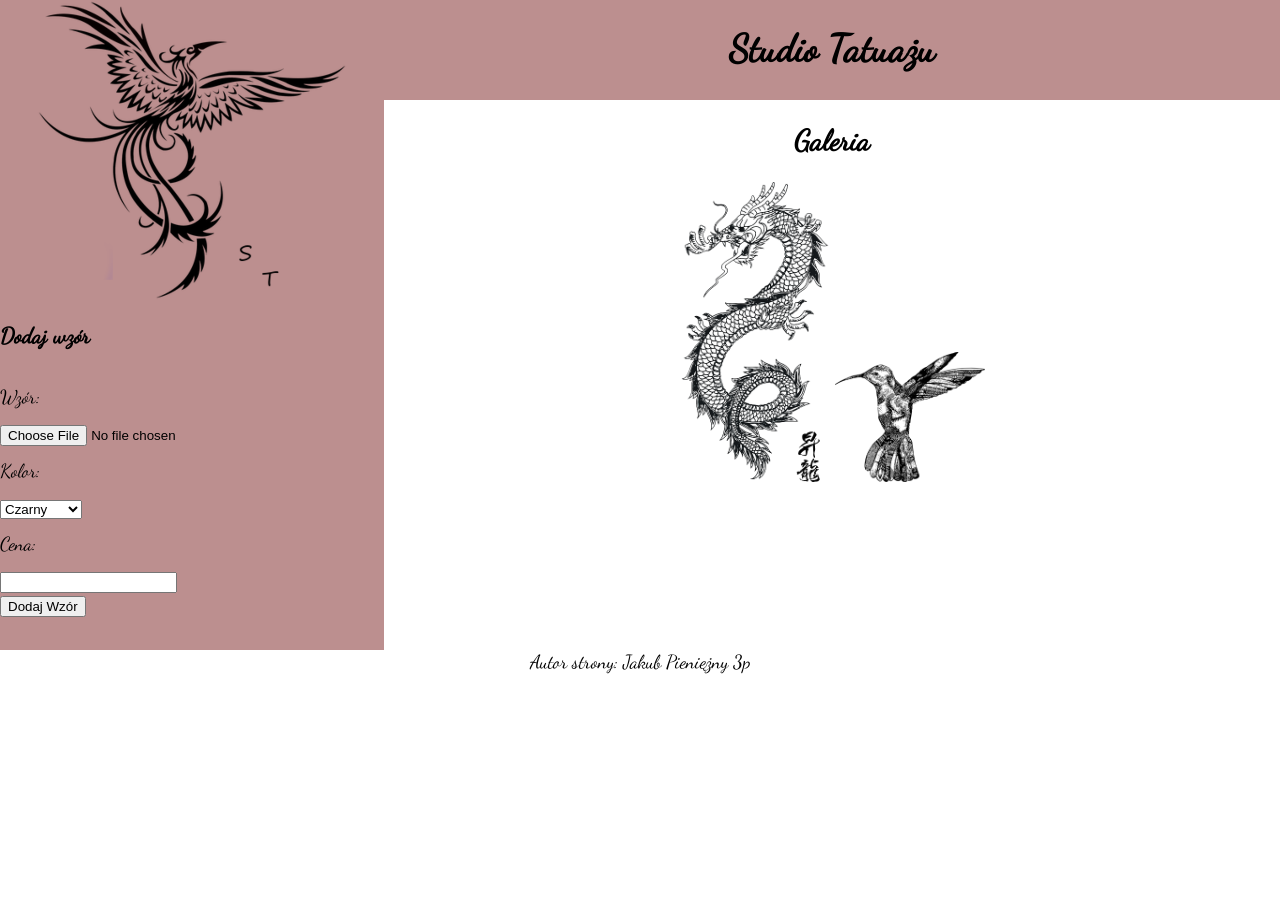
<file:  inf_03_2026_01_12_js_studio/pliki16/rozwiozanie/index.html>
<!DOCTYPE html>
<html lang="pl">
<head>
    <meta charset="UTF-8">
    <title>Tatuaże</title>
    <link rel="stylesheet" href="styl.css">
</head>
<body>
    <header id="naglowek1">
        <img src="logo.png" alt="salon">
    </header>

    <header id="naglowek2">
        <h1>Studio Tatuażu</h1>
    </header>

    <section id="galeria">
        <h2>Galeria</h2>
        <img src="smok.png" alt="smok.png" class="miniatury">
        <img src="koliber.png" alt="koliber.png" class="miniatury">
    </section>

    <aside>
        <h3>Dodaj wzór</h3>

        <label for="wzor">Wzór:</label><br>
        <input type="file" id="wzor" accept="image/png"><br>

        <label for="kolor">Kolor:</label><br>
        <select id="kolor">
            <option>Czarny</option>
            <option>Czerwony</option>
            <option>Zielony</option>
            <option>Niebieski</option>
        </select><br>

        <label for="cena">Cena:</label><br>
        <input type="number" id="cena"><br>

        <button type="button" onclick="dodajWzor()">Dodaj Wzór</button>
    </aside>

    <footer>
        <p>Autor strony:  Jakub Pieniężny 3p</p>
    </footer>

    <script>
        function dodajWzor() {
            const polePliku = document.getElementById("wzor");
            const kolor = document.getElementById("kolor").value;
            const cena = document.getElementById("cena").value;
            const galeria = document.getElementById("galeria");
            const nazwaPliku = polePliku.files.length > 0
                ? polePliku.files[0].name
                : polePliku.value.split("\\").pop();

            alert(`Wzór: ${nazwaPliku}, kolor ${kolor} w cenie ${cena} zł`);

            const obraz = document.createElement("img");
            obraz.src = nazwaPliku;
            obraz.alt = nazwaPliku;
            obraz.className = "miniatury";
            galeria.appendChild(obraz);
        }
    </script>
</body>
</html>
</file>
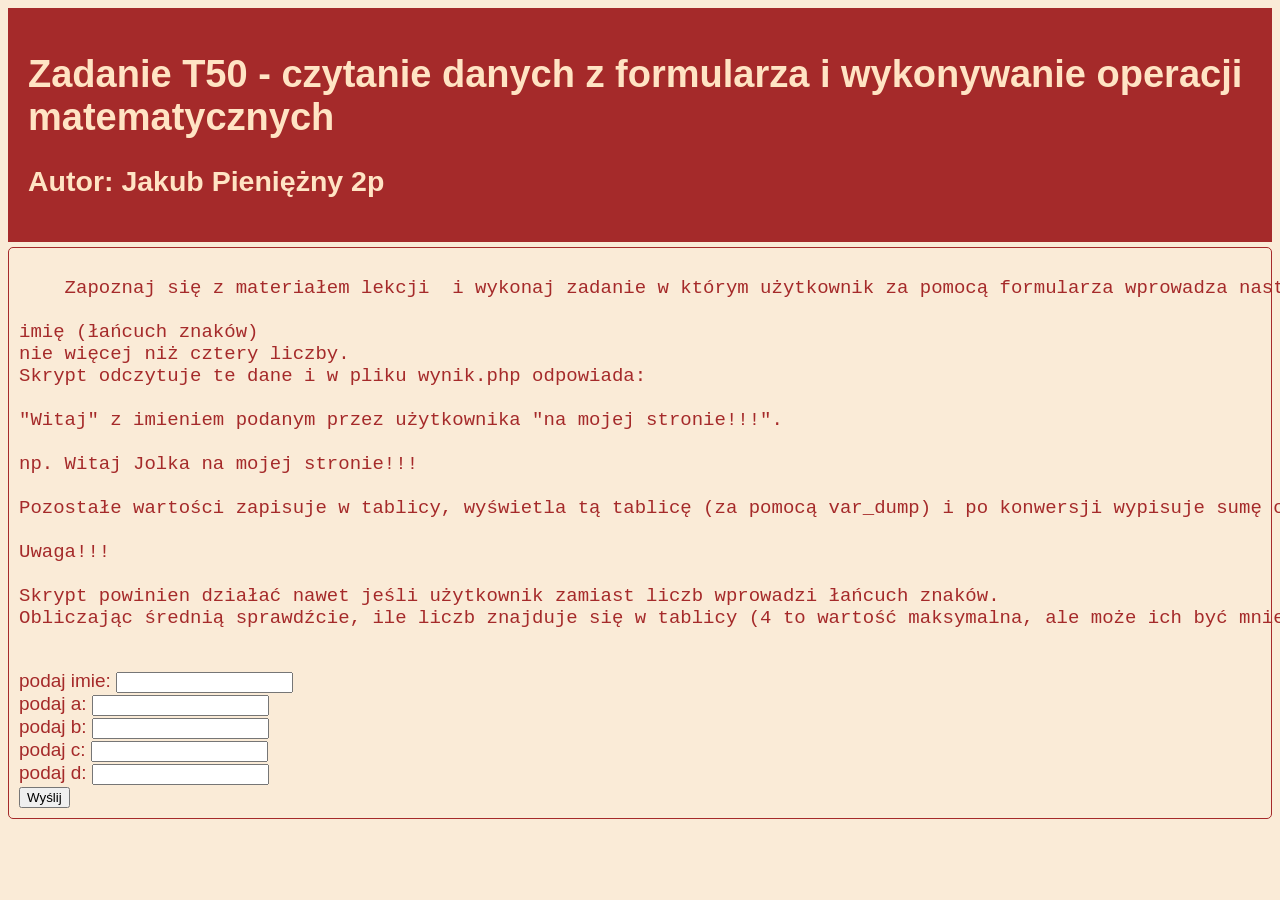
<file: 2025/Tematy/T50/index.html>
<!DOCTYPE html>
<html lang="en">
<head>
    <meta charset="UTF-8">
    <title>T50 - dane</title>
    <link rel="stylesheet" href="style.css">
</head>
<body>

<header>
    <h1>Zadanie T50 - czytanie danych z formularza i wykonywanie operacji matematycznych</h1>
    <h2>Autor: Jakub Pieniężny 2p</h2>
</header>

<section>

    <pre>
    Zapoznaj się z materiałem lekcji  i wykonaj zadanie w którym użytkownik za pomocą formularza wprowadza następujące dane:

imię (łańcuch znaków)
nie więcej niż cztery liczby.
Skrypt odczytuje te dane i w pliku wynik.php odpowiada:

"Witaj" z imieniem podanym przez użytkownika "na mojej stronie!!!".

np. Witaj Jolka na mojej stronie!!!

Pozostałe wartości zapisuje w tablicy, wyświetla tą tablicę (za pomocą var_dump) i po konwersji wypisuje sumę oraz średnią podanych wartości.

Uwaga!!!

Skrypt powinien działać nawet jeśli użytkownik zamiast liczb wprowadzi łańcuch znaków.
Obliczając średnią sprawdźcie, ile liczb znajduje się w tablicy (4 to wartość maksymalna, ale może ich być mniej, bo użytkownik podał łańcuch znaków, który nie da się przekonwertować na liczbę. Aby mianownik w średniej był różny od 0 zakładamy, że użytkownik podał przynajmniej jedną liczbę prawidłowo).
    </pre>

    <form action="index.php" method="post">
        podaj imie: <input type="text" name="imie"><br>
        podaj a: <input type="text" name="liczba1"><br>
        podaj b: <input type="text" name="liczba2"><br>
        podaj c: <input type="text" name="liczba3"><br>
        podaj d: <input type="text" name="liczba4"><br>
        <input type="submit" value="Wyślij">
    </form>

</section>

</body>
</html>
</file>
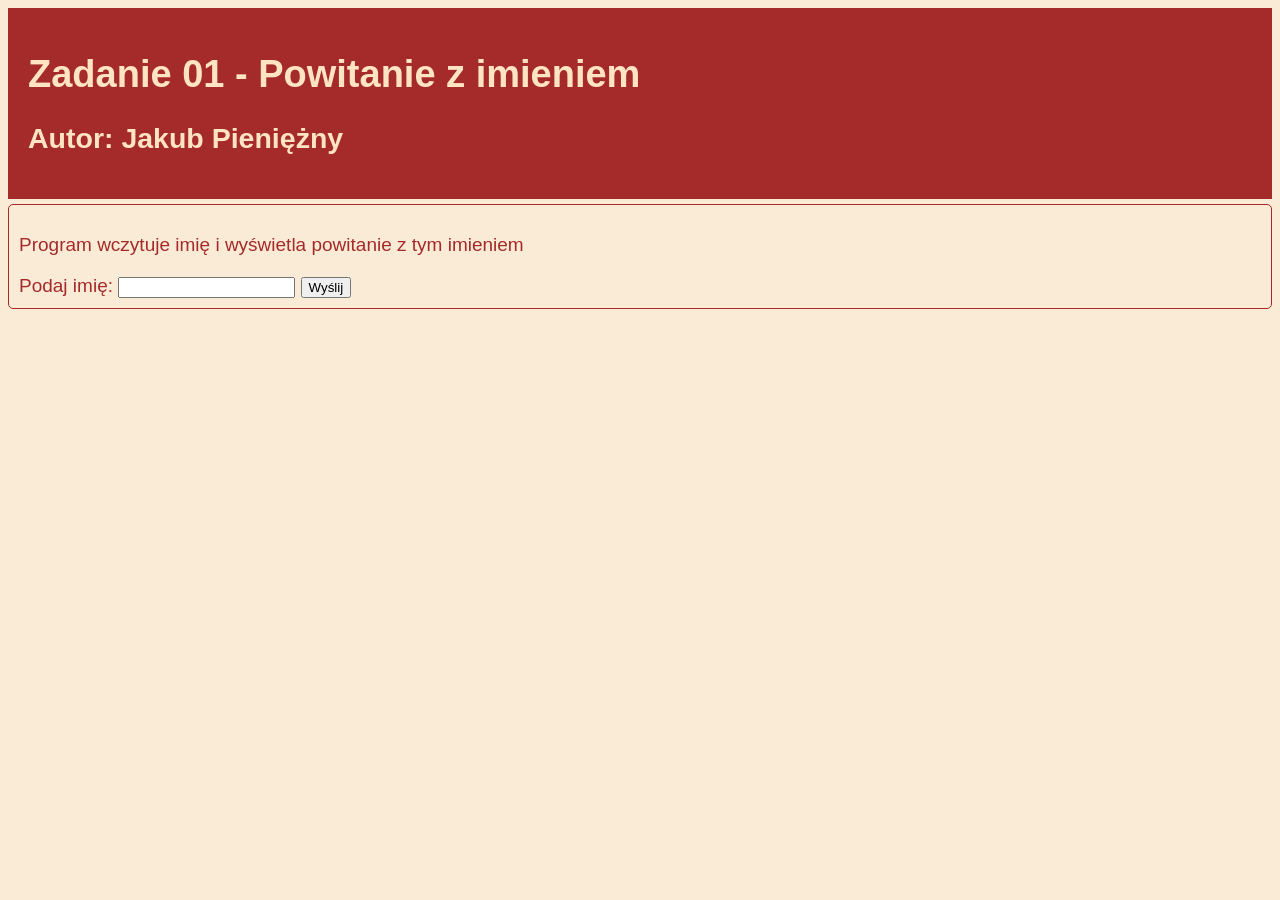
<file: 2025/Zadania/Z01/index.html>
<!DOCTYPE html>
<html lang="en">
<head>
    <meta charset="UTF-8">
    <title>Z01 - Powitanie z imieniem</title>
    <link rel="stylesheet" href="style.css">
</head>
<body>

<header>
    <h1>Zadanie 01 - Powitanie z imieniem</h1>
    <h2>Autor: Jakub Pieniężny</h2>
</header>

<section>
    <p>Program wczytuje imię i wyświetla powitanie z tym imieniem</p>

    <form action="index.php" method="post">
        <label for="imie">Podaj imię: </label>
        <input type="text" id="imie" name="imie">
        <input type="submit" value="Wyślij">
    </form>
    
</section>

</body>
</html>
</file>
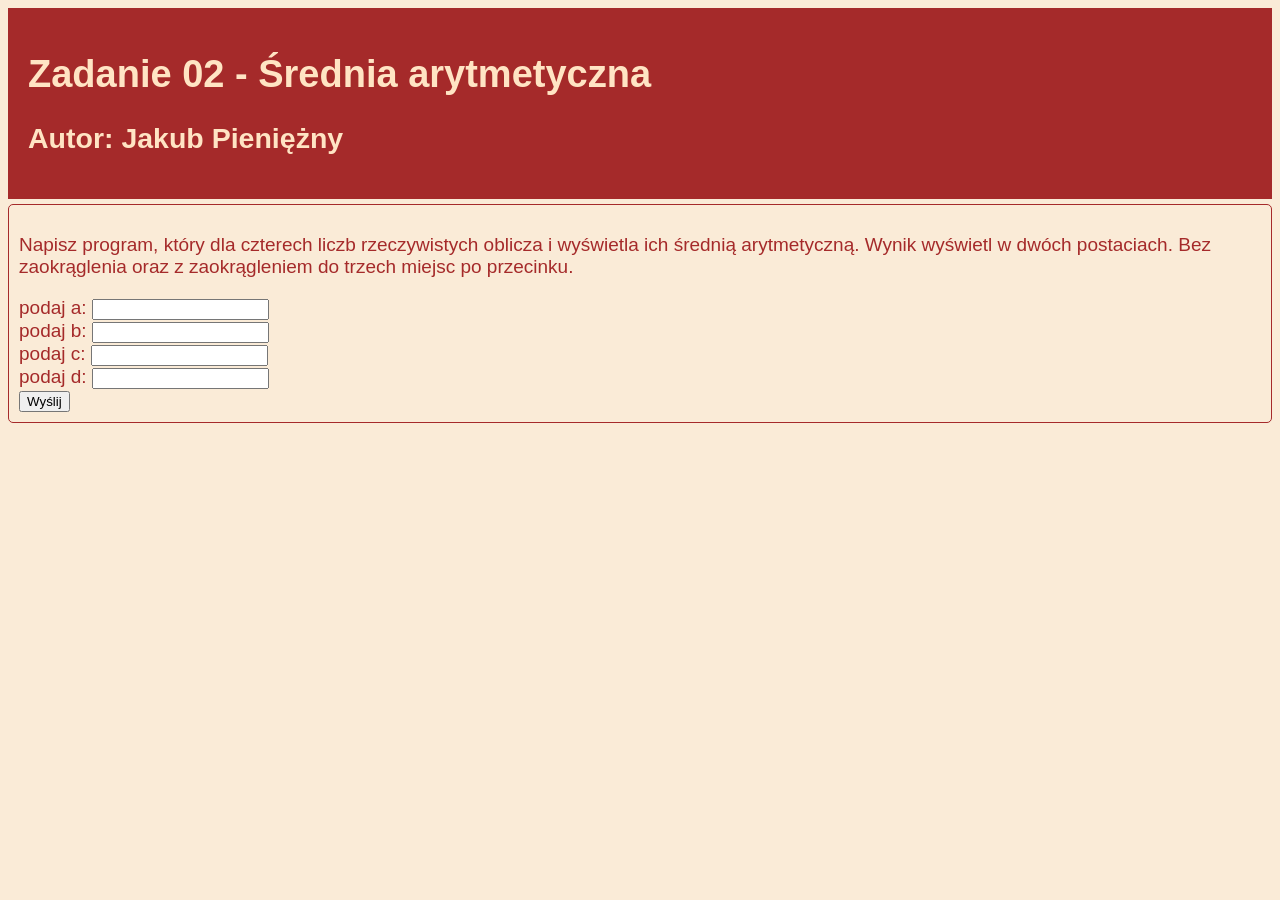
<file: 2025/Zadania/Z02/index.html>
<!DOCTYPE html>
<html lang="en">
<head>
    <meta charset="UTF-8">
    <title>Z02 - Średnia arytmetyczna</title>
    <link rel="stylesheet" href="style.css">
</head>
<body>

<header>
    <h1>Zadanie 02 - Średnia arytmetyczna</h1>
    <h2>Autor: Jakub Pieniężny</h2>
</header>

<section>
    <p>Napisz program, który dla czterech liczb rzeczywistych oblicza i wyświetla ich średnią arytmetyczną. Wynik wyświetl w dwóch postaciach. Bez zaokrąglenia oraz z zaokrągleniem do trzech miejsc po przecinku.</p>

    <form action="index.php" method="post">
        podaj a: <input type="text" name="a"> <br>
        podaj b: <input type="text" name="b"><br>
        podaj c: <input type="text" name="c"><br>
        podaj d: <input type="text" name="d"><br>
        <input type="submit" value="Wyślij">
    </form>
    
</section>

</body>
</html>
</file>
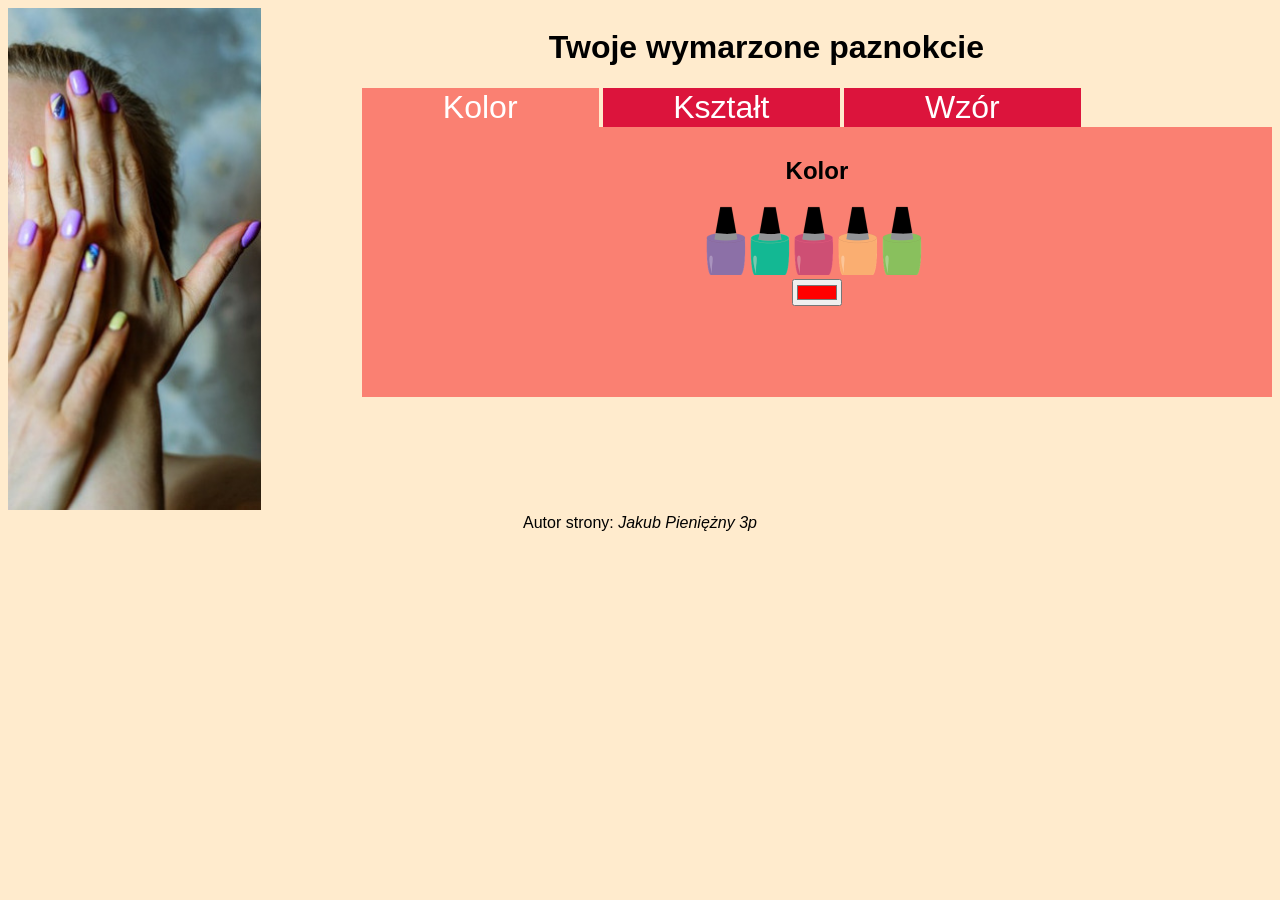
<file: inf_03_2026_01_09_js_paznokcie/rozwiozanie/paznokcie.html>
<!DOCTYPE html>
<html lang="pl">
<head>
    <meta charset="UTF-8">
    <title>Stylizacja paznokci</title>
    <link rel="stylesheet" href="styl.css">
</head>
<body>
<aside>
    <img src="manicure.jpg" alt="Stylizacja paznokci">
</aside>

<main>
    <header>
        <h1>Twoje wymarzone paznokcie</h1>
    </header>

    <nav>
        <button id="przyciskKolor" type="button">Kolor</button>
        <button id="przyciskKsztalt" type="button">Kształt</button>
        <button id="przyciskWzor" type="button">Wzór</button>
    </nav>

    <section id="sekcjaKolor">
        <h2>Kolor</h2>
        <img src="kolory.png" alt="Kolory paznokci"><br>
        <input type="color" value="#FF0000">
    </section>

    <section id="sekcjaKsztalt">
        <h2>Kształt</h2>
        <img src="ksztalt.png" alt="Kształty paznokci"><br>
        <select>
            <option>migdał</option>
            <option>zaokrąglony</option>
            <option>kwadratowy</option>
            <option>balerina</option>
            <option>zaokrąglony kwadrat</option>
        </select>
    </section>

    <section id="sekcjaWzor">
        <h2>Wzór</h2>
        <div id="galeriaWzorow"></div>
        <input type="number" min="1" max="10" step="1">
    </section>
</main>

<footer>
    <p>Autor strony: <em>Jakub Pieniężny 3p</em></p>
</footer>

<script>
    const sekcje = [
        document.getElementById("sekcjaKolor"),
        document.getElementById("sekcjaKsztalt"),
        document.getElementById("sekcjaWzor")
    ];

    const przyciski = [
        document.getElementById("przyciskKolor"),
        document.getElementById("przyciskKsztalt"),
        document.getElementById("przyciskWzor")
    ];

    const galeriaWzorow = document.getElementById("galeriaWzorow");

    for (let numerWzoru = 1; numerWzoru <= 10; numerWzoru++) {
        const obrazWzoru = document.createElement("img");
        obrazWzoru.src = numerWzoru + ".jpg";
        obrazWzoru.alt = "Wzór " + numerWzoru;
        obrazWzoru.title = numerWzoru;
        obrazWzoru.className = "wzory";
        galeriaWzorow.appendChild(obrazWzoru);
    }

    function pokazSekcje(numerSekcji) {
        for (let indeks = 0; indeks < sekcje.length; indeks++) {
            sekcje[indeks].style.display = indeks === numerSekcji ? "block" : "none";
            przyciski[indeks].style.backgroundColor = indeks === numerSekcji ? "Salmon" : "Crimson";
        }
    }

    przyciski[0].addEventListener("mouseover", function () {
        pokazSekcje(0);
    });

    przyciski[1].addEventListener("mouseover", function () {
        pokazSekcje(1);
    });

    przyciski[2].addEventListener("mouseover", function () {
        pokazSekcje(2);
    });
</script>
</body>
</html>
</file>
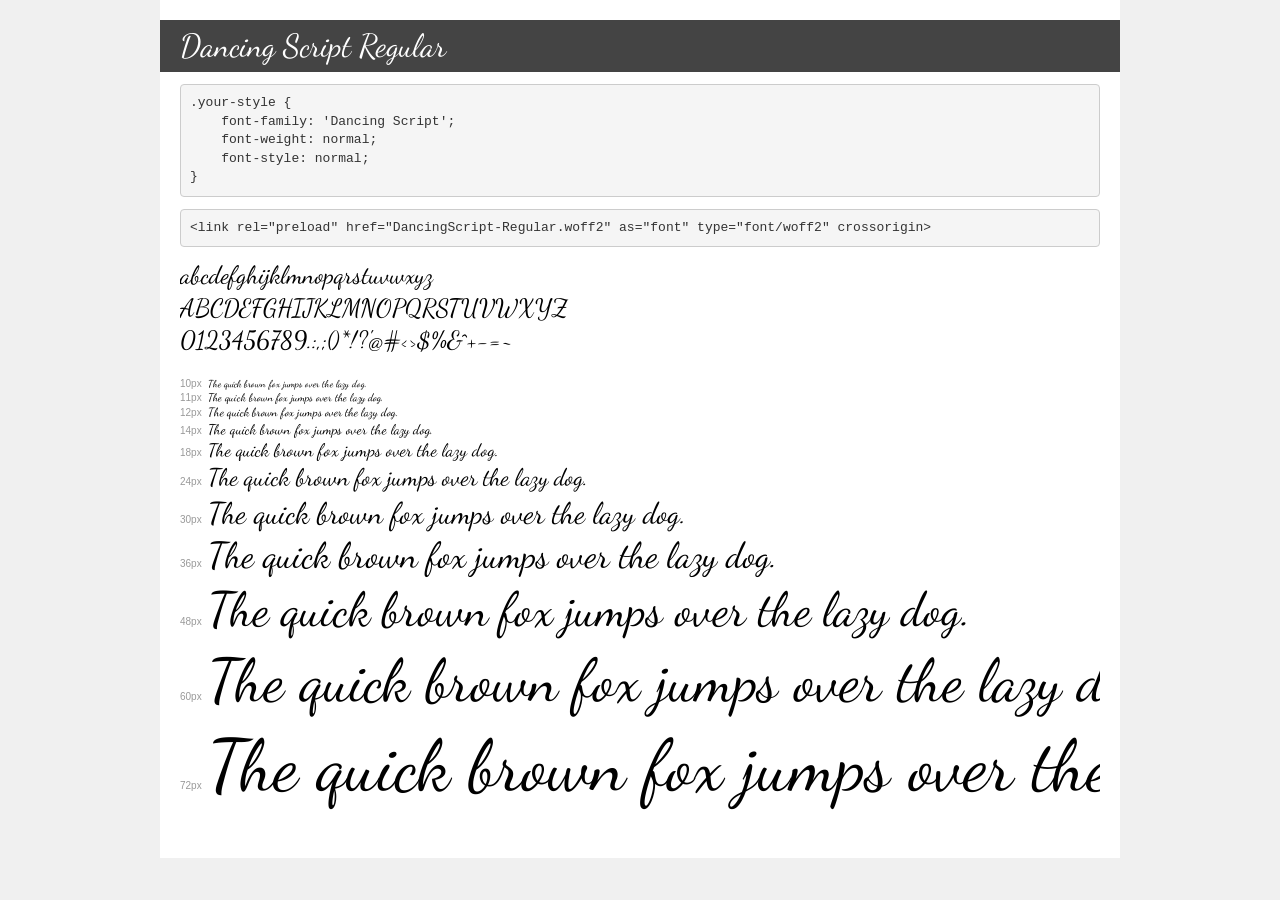
<file:  inf_03_2026_01_12_js_studio/pliki16/czcionki/demo.html>
<!DOCTYPE html>
<html lang="en">
<head>
    <meta charset="utf-8">
    <meta http-equiv="X-UA-Compatible" content="IE=edge">
    <meta name="viewport" content="width=device-width, initial-scale=1">
    <meta name="robots" content="noindex, noarchive">
    <meta name="format-detection" content="telephone=no">
    <title>Transfonter demo</title>
    <link href="stylesheet.css" rel="stylesheet">
    <style>
        /*
        http://meyerweb.com/eric/tools/css/reset/
        v2.0 | 20110126
        License: none (public domain)
        */
        html, body, div, span, applet, object, iframe,
        h1, h2, h3, h4, h5, h6, p, blockquote, pre,
        a, abbr, acronym, address, big, cite, code,
        del, dfn, em, img, ins, kbd, q, s, samp,
        small, strike, strong, sub, sup, tt, var,
        b, u, i, center,
        dl, dt, dd, ol, ul, li,
        fieldset, form, label, legend,
        table, caption, tbody, tfoot, thead, tr, th, td,
        article, aside, canvas, details, embed,
        figure, figcaption, footer, header, hgroup,
        menu, nav, output, ruby, section, summary,
        time, mark, audio, video {
            margin: 0;
            padding: 0;
            border: 0;
            font-size: 100%;
            font: inherit;
            vertical-align: baseline;
        }
        /* HTML5 display-role reset for older browsers */
        article, aside, details, figcaption, figure,
        footer, header, hgroup, menu, nav, section {
            display: block;
        }
        body {
            line-height: 1;
        }
        ol, ul {
            list-style: none;
        }
        blockquote, q {
            quotes: none;
        }
        blockquote:before, blockquote:after,
        q:before, q:after {
            content: '';
            content: none;
        }
        table {
            border-collapse: collapse;
            border-spacing: 0;
        }
        /* demo styles */
        body {
            background: #f0f0f0;
            color: #000;
        }
        .page {
            background: #fff;
            width: 920px;
            margin: 0 auto;
            padding: 20px 20px 0 20px;
            overflow: hidden;
        }
        .font-container {
            overflow-x: auto;
            overflow-y: hidden;
            margin-bottom: 40px;
            line-height: 1.3;
            white-space: nowrap;
            padding-bottom: 5px;
        }
        h1 {
            position: relative;
            background: #444;
            font-size: 32px;
            color: #fff;
            padding: 10px 20px;
            margin: 0 -20px 12px -20px;
        }
        .letters {
            font-size: 25px;
            margin-bottom: 20px;
        }
        .s10:before {
            content: '10px';
        }
        .s11:before {
            content: '11px';
        }
        .s12:before {
            content: '12px';
        }
        .s14:before {
            content: '14px';
        }
        .s18:before {
            content: '18px';
        }
        .s24:before {
            content: '24px';
        }
        .s30:before {
            content: '30px';
        }
        .s36:before {
            content: '36px';
        }
        .s48:before {
            content: '48px';
        }
        .s60:before {
            content: '60px';
        }
        .s72:before {
            content: '72px';
        }
        .s10:before, .s11:before, .s12:before, .s14:before,
        .s18:before, .s24:before, .s30:before, .s36:before,
        .s48:before, .s60:before, .s72:before {
            font-family: Arial, sans-serif;
            font-size: 10px;
            font-weight: normal;
            font-style: normal;
            color: #999;
            padding-right: 6px;
        }
        pre {
            display: block;
            padding: 9px;
            margin: 0 0 12px;
            font-family: Monaco, Menlo, Consolas, "Courier New", monospace;
            font-size: 13px;
            line-height: 1.428571429;
            color: #333;
            font-weight: normal;
            font-style: normal;
            background-color: #f5f5f5;
            border: 1px solid #ccc;
            overflow-x: auto;
            border-radius: 4px;
        }
        /* responsive */
        @media (max-width: 959px) {
            .page {
                width: auto;
                margin: 0;
            }
        }
    </style>
</head>
<body>
<div class="page">
    <div class="demo">
        <h1 style="font-family: 'Dancing Script'; font-weight: normal; font-style: normal;">Dancing Script Regular</h1>
        <pre title="Usage">.your-style {
    font-family: 'Dancing Script';
    font-weight: normal;
    font-style: normal;
}</pre>
        <pre title="Preload (optional)">
&lt;link rel=&quot;preload&quot; href=&quot;DancingScript-Regular.woff2&quot; as=&quot;font&quot; type=&quot;font/woff2&quot; crossorigin&gt;</pre>
        <div class="font-container" style="font-family: 'Dancing Script'; font-weight: normal; font-style: normal;">
            <p class="letters">
                abcdefghijklmnopqrstuvwxyz<br>
ABCDEFGHIJKLMNOPQRSTUVWXYZ<br>
                0123456789.:,;()*!?'@#&lt;&gt;$%&^+-=~
            </p>
            <p class="s10" style="font-size: 10px;">The quick brown fox jumps over the lazy dog.</p>
            <p class="s11" style="font-size: 11px;">The quick brown fox jumps over the lazy dog.</p>
            <p class="s12" style="font-size: 12px;">The quick brown fox jumps over the lazy dog.</p>
            <p class="s14" style="font-size: 14px;">The quick brown fox jumps over the lazy dog.</p>
            <p class="s18" style="font-size: 18px;">The quick brown fox jumps over the lazy dog.</p>
            <p class="s24" style="font-size: 24px;">The quick brown fox jumps over the lazy dog.</p>
            <p class="s30" style="font-size: 30px;">The quick brown fox jumps over the lazy dog.</p>
            <p class="s36" style="font-size: 36px;">The quick brown fox jumps over the lazy dog.</p>
            <p class="s48" style="font-size: 48px;">The quick brown fox jumps over the lazy dog.</p>
            <p class="s60" style="font-size: 60px;">The quick brown fox jumps over the lazy dog.</p>
            <p class="s72" style="font-size: 72px;">The quick brown fox jumps over the lazy dog.</p>
        </div>
    </div>

</div>
</body>
</html>
</file>
<file:  inf_03_2026_01_12_js_studio/pliki16/rozwiozanie/styl.css>
@font-face {
    font-family: "Dancing Script";
    src: url("../czcionki/DancingScript-Regular.woff2") format("woff2"),
        url("../czcionki/DancingScript-Regular.woff") format("woff");
    font-weight: normal;
    font-style: normal;
}

body {
    font-family: "Dancing Script", serif;
    font-size: 120%;
    text-align: center;
    margin: 0;
}

#naglowek1,
aside {
    background-color: RosyBrown;
    width: 30%;
}

#naglowek1 {
    float: left;
    height: 300px;
}

#naglowek1 img {
    height: 300px;
}

#naglowek2 {
    background-color: RosyBrown;
    width: 70%;
    height: 100px;
    float: left;
}

section {
    width: 70%;
    height: 550px;
    overflow: scroll;
    float: right;
}

aside {
    text-align: left;
    height: 350px;
    float: left;
}

footer {
    clear: both;
}

label {
    line-height: 50px;
}

.miniatury {
    width: 150px;
    transition: width 1s;
}

.miniatury:hover {
    background-color: Bisque;
    width: 200px;
}
</file>
<file: 2025/Tematy/T50/style.css>
body {
    background-color: antiquewhite;
    color: brown;
    font-family: "Arial";
    font-size: 19px;
}

header {
    background-color: brown;
    color: bisque;
    padding: 20px;
}

section {
    background-color: antiquewhite;
    border : brown 1px solid;
    border-radius: 5px;
    padding: 10px;
    margin-top: 5px;
}

li {
    font-size: 20px;
}

img {
    border: 5px solid brown;
    margin: auto;
}
</file>
<file: 2025/Zadania/Z01/style.css>
body {
    background-color: antiquewhite;
    color: brown;
    font-family: "Arial";
    font-size: 19px;
}

header {
    background-color: brown;
    color: bisque;
    padding: 20px;
}

section {
    background-color: antiquewhite;
    border : brown 1px solid;
    border-radius: 5px;
    padding: 10px;
    margin-top: 5px;
}

li {
    font-size: 20px;
}

img {
    border: 5px solid brown;
    margin: auto;
}
</file>
<file: 2025/Zadania/Z02/style.css>
body {
    background-color: antiquewhite;
    color: brown;
    font-family: "Arial";
    font-size: 19px;
}

header {
    background-color: brown;
    color: bisque;
    padding: 20px;
}

section {
    background-color: antiquewhite;
    border : brown 1px solid;
    border-radius: 5px;
    padding: 10px;
    margin-top: 5px;
}

li {
    font-size: 20px;
}

img {
    border: 5px solid brown;
    margin: auto;
}
</file>
<file: inf_03_2026_01_09_js_paznokcie/rozwiozanie/styl.css>
* {
    font-family: "Trebuchet MS", sans-serif;
}

body {
    background-color: BlanchedAlmond;
    text-align: center;
}

aside {
    width: 20%;
    float: left;
}

aside > img {
    width: 100%;
}

main {
    width: 80%;
    float: left;
}

nav {
    text-align: left;
    margin-left: 10%;
}

#sekcjaKolor,
#sekcjaKsztalt,
#sekcjaWzor {
    background-color: Salmon;
    margin-left: 10%;
    padding: 10px;
    height: 250px;
}

#sekcjaKolor {
    display: block;
}

#sekcjaKsztalt,
#sekcjaWzor {
    display: none;
}

footer {
    clear: both;
}

button {
    width: 26%;
    color: white;
    border: none;
    font-size: 200%;
}

button:first-child {
    background-color: Salmon;
}

button:not(:first-child) {
    background-color: Crimson;
}

.wzory {
    width: 70px;
    margin: 5px;
    border-radius: 100%;
}
</file>
<file:  inf_03_2026_01_12_js_studio/pliki16/czcionki/stylesheet.css>
@font-face {
    font-family: 'Dancing Script';
    src: url('DancingScript-Regular.woff2') format('woff2'),
        url('DancingScript-Regular.woff') format('woff');
    font-weight: normal;
    font-style: normal;
    font-display: swap;
}

/*add proper URL path if needed*/
</file>
